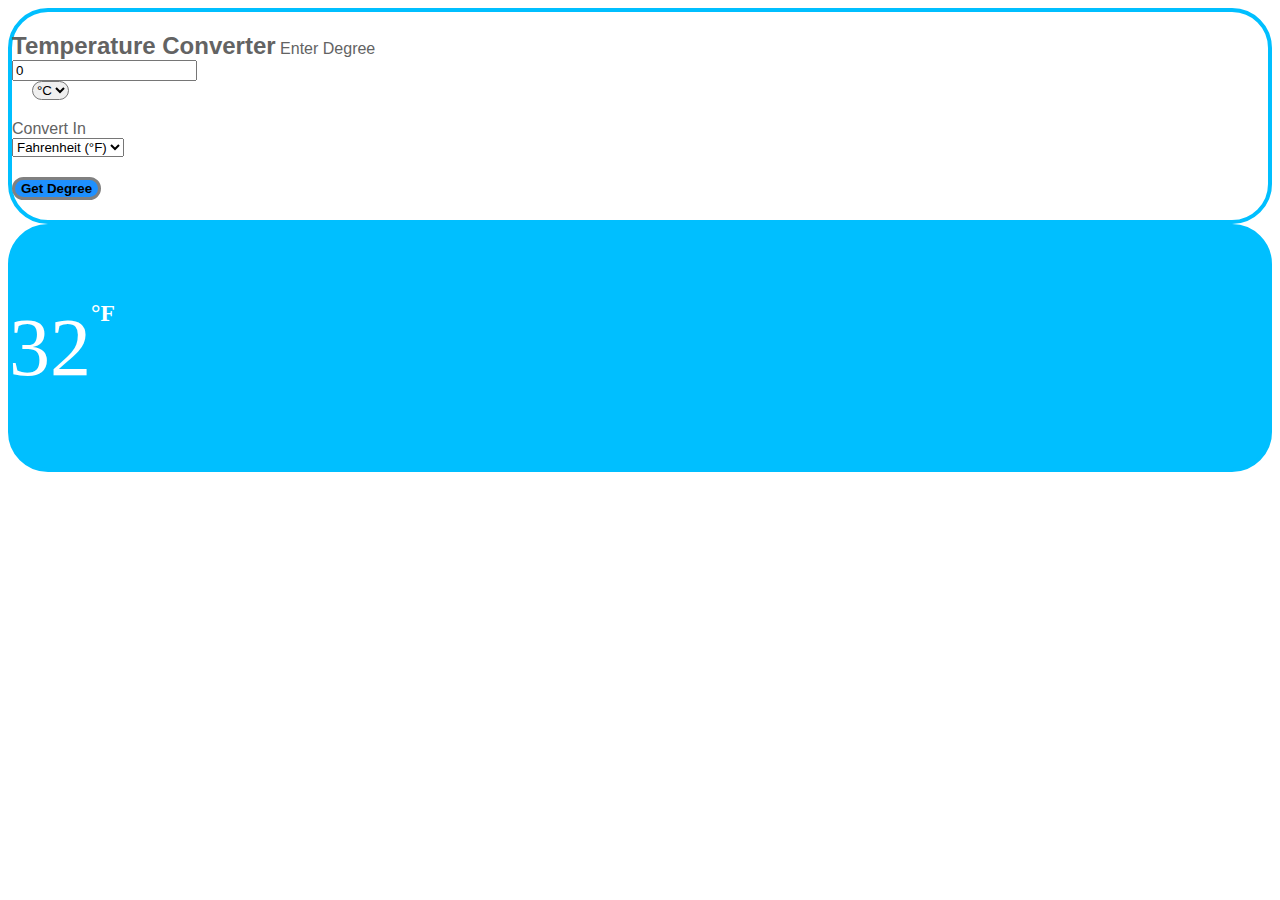
<file: Task 3/index.html>
<!DOCTYPE html>
<html lang="en">
  <head>
    <meta charset="UTF-8" />
    <meta http-equiv="X-UA-Compatible" content="IE=edge" />
    <meta name="viewport" content="width=device-width, initial-scale=1.0" />
    <title>Temperature Converter</title>
    <link rel="icon" type="image/png" href="./assets/icon.png" />
    <link
      rel="stylesheet"
      href="https://cdn.jsdelivr.net/npm/bootstrap@4.6.0/dist/css/bootstrap.min.css"
      integrity="sha384-B0vP5xmATw1+K9KRQjQERJvTumQW0nPEzvF6L/Z6nronJ3oUOFUFpCjEUQouq2+l"
      crossorigin="anonymous"
    />
    <link
      rel="stylesheet"
      href="https://cdnjs.cloudflare.com/ajax/libs/font-awesome/4.7.0/css/font-awesome.min.css"
    />
    <link rel="stylesheet" href="style.css" />
  </head>

  <body class="d-flex justify-content-center align-items-center min-vh-100">
    <div class="container">
      <div class="row">
        <div class="card-group col-12 col-md-10 offset-md-1 my-md-auto">
          <div class="card inputSection col-12 col-md-6">
            <div class="card-body">
              <form>
                <div class="row px-3">
                  <div class="col-12 col-md-11 px-4">
                    <span class="card-title d-block">Temperature Converter</span>
                    <label for="degreeInput" class="py-sm-2">Enter Degree</label>
                    <div class="input-group">
                      <input
                        type="number"
                        class="form-control"
                        id="inputDegree"
                        name="inputDegree"
                        placeholder="Enter Degree"
                        value="0"
                      />
                      <div class="input-group-append">
                        <select class="form-control" id="selectInputDegreeType">
                          <option value="C" selected>&deg;C</option>
                          <option value="F">&deg;F</option>
                          
                        </select>
                      </div>
                    </div>
                    <label for="selectConversionType" class="py-sm-2"
                      >Convert In</label
                    >
                    <div class="input-group d-inline-block">
                      <div class="input-group-append">
                        <select class="form-control" id="selectConversionType">
                          <option value="F" selected>
                            Fahrenheit (&deg;F)
                          </option>
                          <option value="C">Celcius (&deg;C)</option>
                          
                        </select>
                      </div>
                    </div>
                    <button
                      type="submit"
                      class="convertBtn btn btn-lg col-12 col-md-6 offset-md-3 mt-4 rounded-pill d-flex justify-content-center align-items-center text-white"
                    >
                      Get Degree
                    </button>
                  </div>
                </div>
              </form>
            </div>
          </div>
          <div class="card resultSection col-12 col-md-6">
            <div
              class="card-body d-flex justify-content-center align-items-center"
            >
              <div id="resultValueSection">
                <div id="convertedDegree">32</div>
                <h3 id="degree">&deg;</h3>
                <h3 id="convertedUnit">F</h3>
              </div>
            </div>
          </div>
        </div>
      </div>
    </div>
    <script
      src="https://code.jquery.com/jquery-3.5.1.slim.min.js"
      integrity="sha384-DfXdz2htPH0lsSSs5nCTpuj/zy4C+OGpamoFVy38MVBnE+IbbVYUew+OrCXaRkfj"
      crossorigin="anonymous"
    ></script>
    <script
      src="https://cdn.jsdelivr.net/npm/bootstrap@4.6.0/dist/js/bootstrap.bundle.min.js"
      integrity="sha384-Piv4xVNRyMGpqkS2by6br4gNJ7DXjqk09RmUpJ8jgGtD7zP9yug3goQfGII0yAns"
      crossorigin="anonymous"
    ></script>
    <script src="script.js"></script>
  </body>
</html>
</file>
<file: Task 3/style.css>
:root {
    --primary-color: deepskyblue;
    --secondary-color: rgb(99, 99, 99);
    font-family:'Segoe UI', Tahoma, Geneva, Verdana, sans-serif;
  }
  
  body {
    color: var(--secondary-color);
  }
  
  .card {
    padding: 20px 0px;
    border: 4px var(--primary-color) solid;
    border-radius: 40px;
  }
  
  
  .card-title {
    font-size: 24px;
    padding: 20px 0px;
    font-weight: 750;
  }
  
  label {
    font-weight: 500;
  }
  
  select {
    margin-bottom: 20px;
    
  }
  
  #selectInputDegreeType {
    /* border-radius: 0px 3px 3px 0px; */
    border-radius: 10px;
    margin-left: 20px;
  }
  
  
  .convertBtn {
    font-family: Verdana, Geneva, Tahoma, sans-serif;
    font-weight: 800;
    min-width: 10px;
    border-radius: 200px;
    border: solid grey;
    background-color: dodgerblue;
  
  
  }
  
  .convertBtn:hover {
    transition: 0.5s;
    background-color: rgb(60, 62, 186);
  }
  
  /* Result Section */
  
  #resultValueSection {
    display: flex;
    justify-content: center;
    align-items: center;
    max-width: 100px;
    height: 200px;
    word-wrap: normal;
    text-align: center;
    font-size-adjust: 0.58;
    font-family: 'Times New Roman', Times, serif;
  
  }
  
  #convertedDegree {
    font-size: 65px;
    font-weight: 500;
    max-width: 500px;
  }
  
  #convertedUnit,
  #degree {
    padding-bottom: 70px;
  }
  
  .resultSection {
    background-color:var(--primary-color);
    color: rgb(255, 255, 255);
  }
</file>
